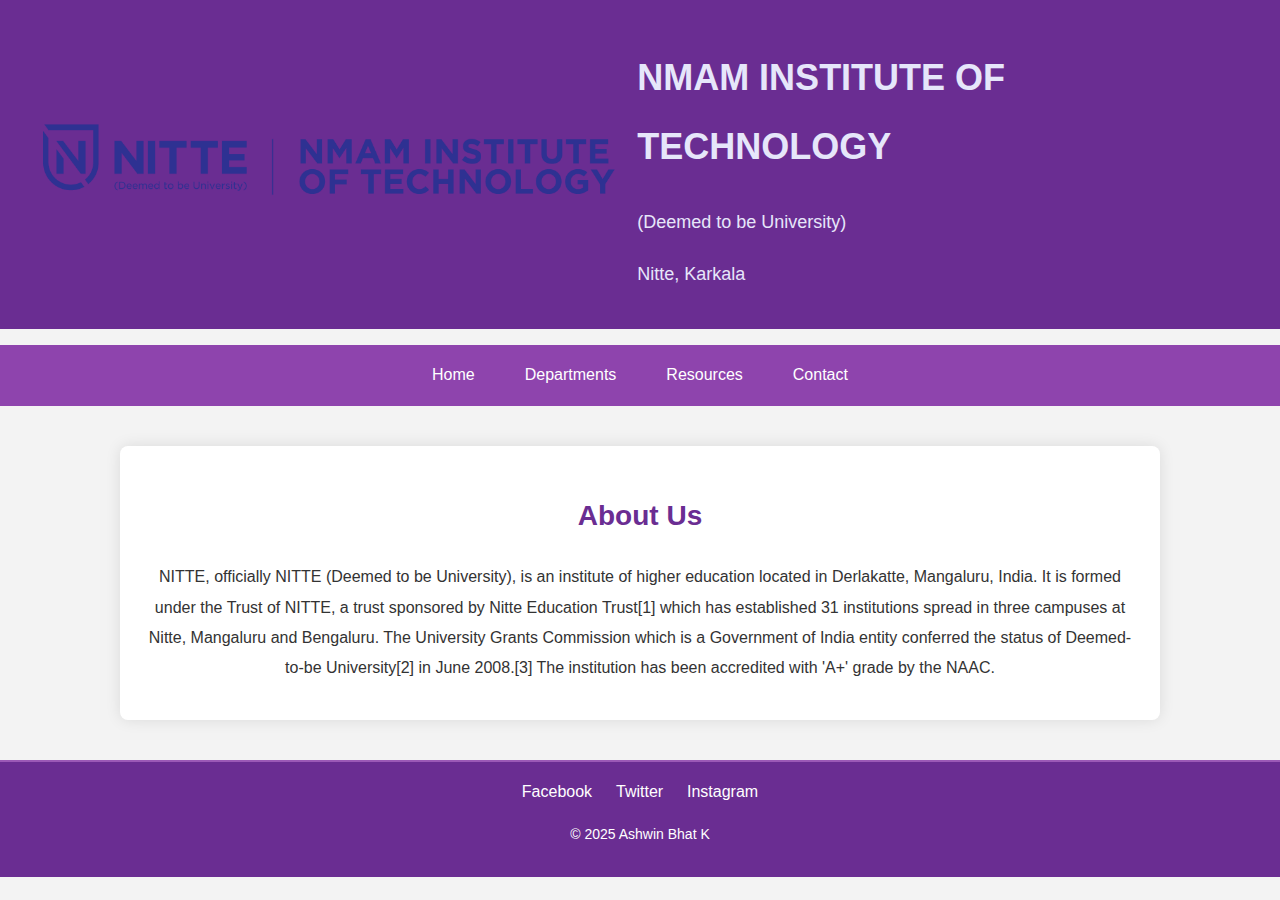
<file: index.html>
<!DOCTYPE html>
<html lang="en">
<head>
    <meta charset="UTF-8">
    <meta name="viewport" content="width=device-width, initial-scale=1.0">
    <link rel="stylesheet" href="style.css">
    <title>NMAM Institute of Technology</title>
</head>
<body>
   
    <header>
        <div class="logo">
            <img src="logoo.png" alt="NITTE LOGO">
        </div>
        <div class="collagename">
            <h1>NMAM Institute of Technology</h1>
            <h2>(Deemed to be University)</h2>
            <h3>Nitte, Karkala</h3>
        </div>
    </header>
     
    <nav>
        <ul>
            <li><a href="index.html">Home</a></li>
            <li>
                <a href="#">Departments</a>
                <ul>
                    <li><a href="cse.html">Department of Computer Science</a></li>
                    <li><a href="is.html">Department of Information Science</a></li>
                </ul>
            </li>
            <li><a href="Resources.html">Resources</a></li>
            <li><a href="contact.html">Contact</a></li>
        </ul>
    </nav>
     
    <main>
        <h2>About Us</h2>
        <p>NITTE, officially NITTE (Deemed to be University), is an institute of higher education located in Derlakatte, Mangaluru, India. It is formed under the Trust of NITTE, a trust sponsored by Nitte Education Trust[1] which has established 31 institutions spread in three campuses at Nitte, Mangaluru and Bengaluru.

The University Grants Commission which is a Government of India entity conferred the status of Deemed-to-be University[2] in June 2008.[3]

The institution has been accredited with 'A+' grade by the NAAC. </p>
    </main>

    <footer>
        <div class="social-links">
            <a href="https://www.facebook.com/">Facebook</a>
            <a href="https://x.com/">Twitter</a>
            <a href="https://www.instagram.com/">Instagram</a>
        </div>
        <p>&copy; 2025 Ashwin Bhat K</p>
    </footer>
</body>
</html>
</file>
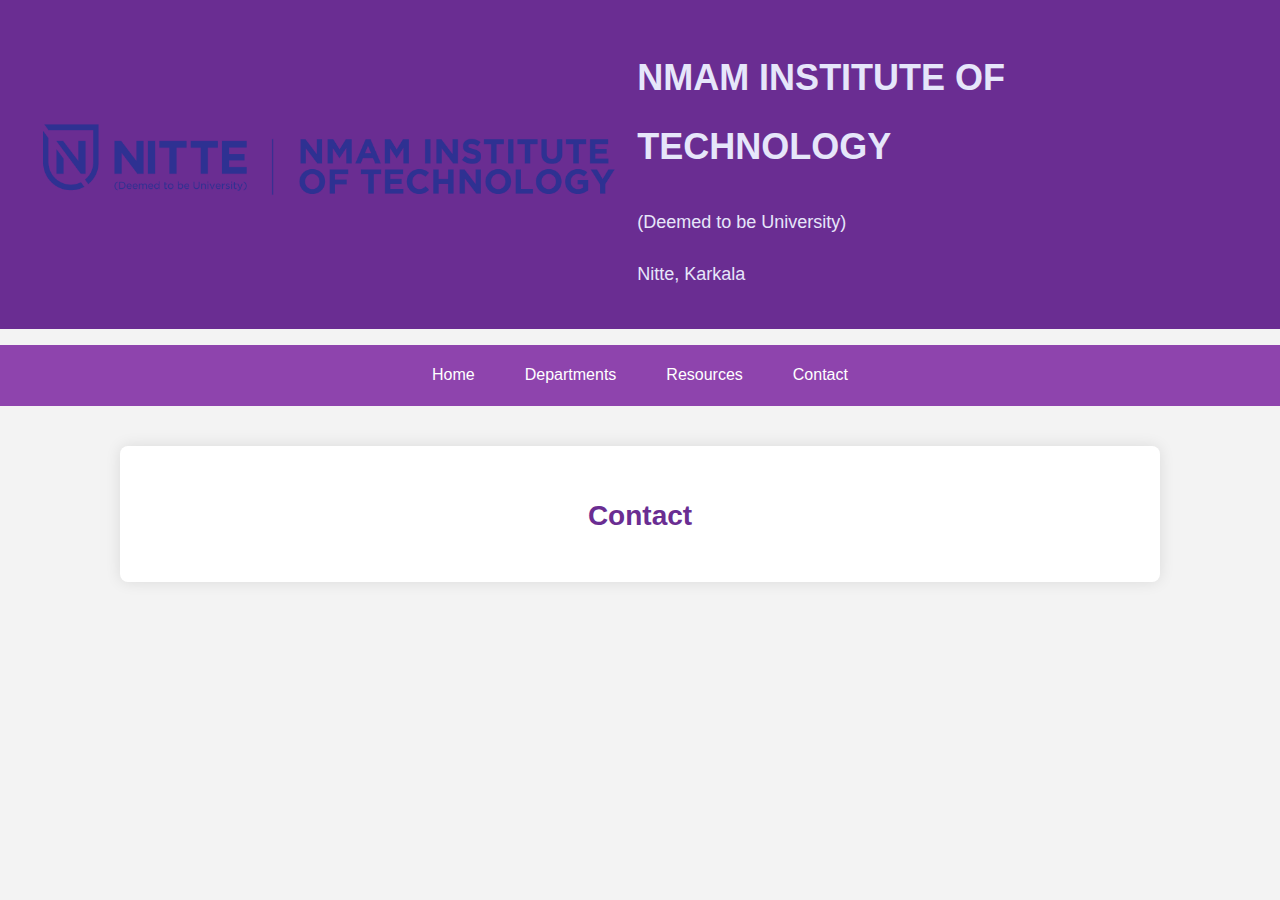
<file: contact.html>
<!DOCTYPE html>
<html lang="en">
<head>
    <meta charset="UTF-8">
    <meta name="viewport" content="width=device-width, initial-scale=1.0">
    <title>Document</title>
    <link rel="stylesheet" href="style.css">
</head>
<body>
    <body>
   
    <header>
        <div class="logo">
            <img src="logoo.png" alt="NITTE LOGO">
        </div>
        <div class="collagename">
            <h1>NMAM Institute of Technology</h1>
            <h2>(Deemed to be University)</h2>
            <h3>Nitte, Karkala</h3>
        </div>
    </header>
     
    <nav>
        <ul>
            <li><a href="index.html">Home</a></li>
            <li>
                <a href="#">Departments</a>
                <ul>
                    <li><a href="cse.html">Department of Computer Science </a></li>
                    <li><a href="is.html">Department of Information Science</a></li>
                </ul>
            </li>
            <li><a href="Resources.html">Resources</a></li>
            <li><a href="contact.html">Contact</a></li>
        </ul>
    </nav>
     
    <main>
        <h2>Contact</h2>
        <p>
        
        </p>
    </main>
</body>
</html>
</file>
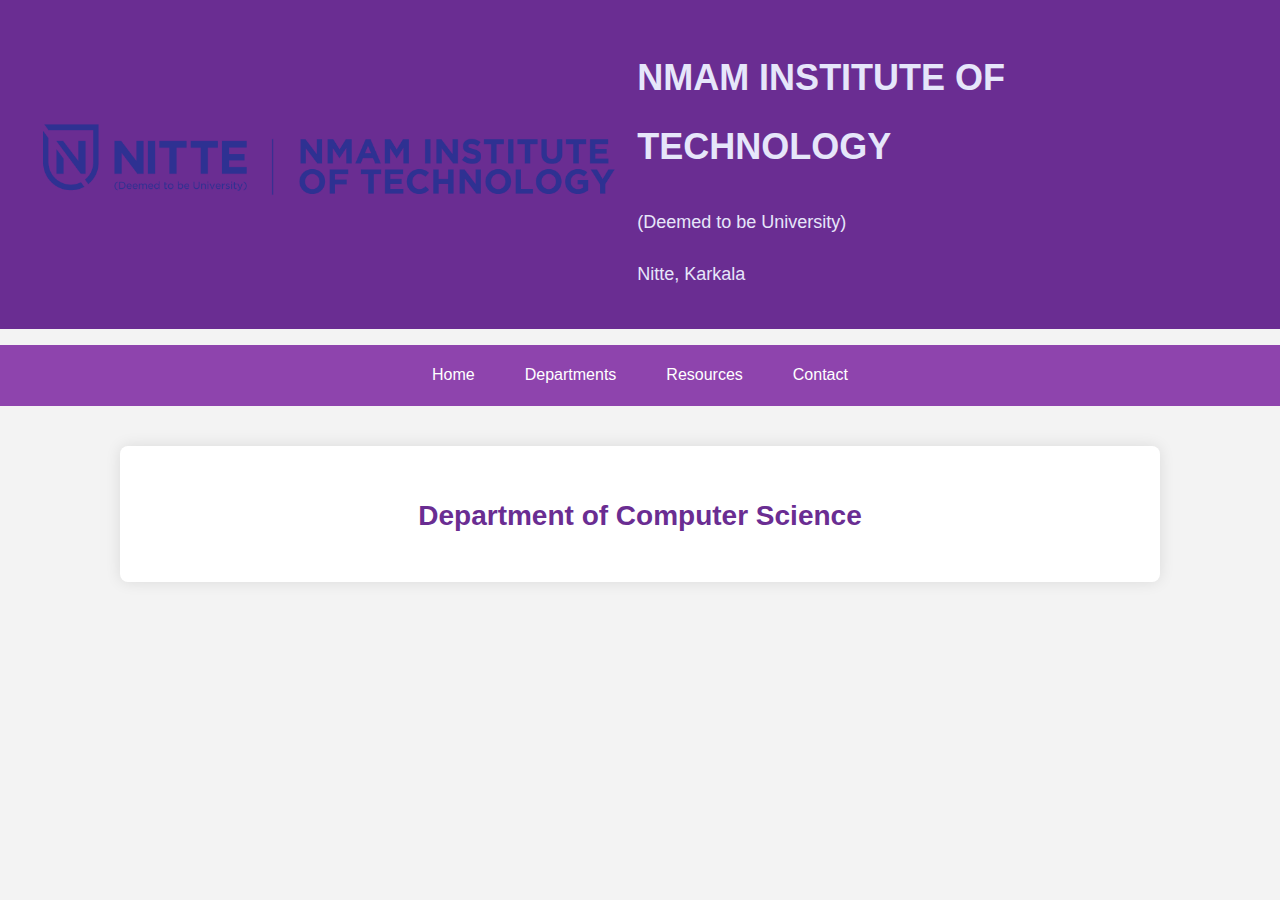
<file: cse.html>
<!DOCTYPE html>
<html lang="en">
<head>
    <meta charset="UTF-8">
    <meta name="viewport" content="width=device-width, initial-scale=1.0">
    <title>Document</title>
    <link rel="stylesheet" href="style.css">
</head>
<body>
    <header>
        <div class="logo">
            <img src="logoo.png" alt="NITTE LOGO">
        </div>
        <div class="collagename">
            <h1>NMAM Institute of Technology</h1>
            <h2>(Deemed to be University)</h2>
            <h3>Nitte, Karkala</h3>
        </div>
    </header>
     <nav>
        <ul>
            <li><a href="index.html">Home</a></li>
            <li>
                <a href="#">Departments</a>
                <ul>
                    <li><a href="cse.html">Department of Computer Science </a></li>
                    <li><a href="is.html">Department of Information Science</a></li>
                </ul>
            </li>
            <li><a href="Resources.html">Resources</a></li>
            <li><a href="contact.html">Contact</a></li>
        </ul>
    </nav>
    <main>
        <h2>Department of Computer Science</h2>
        <p></p>
    </main>
</body>
</html>
</file>
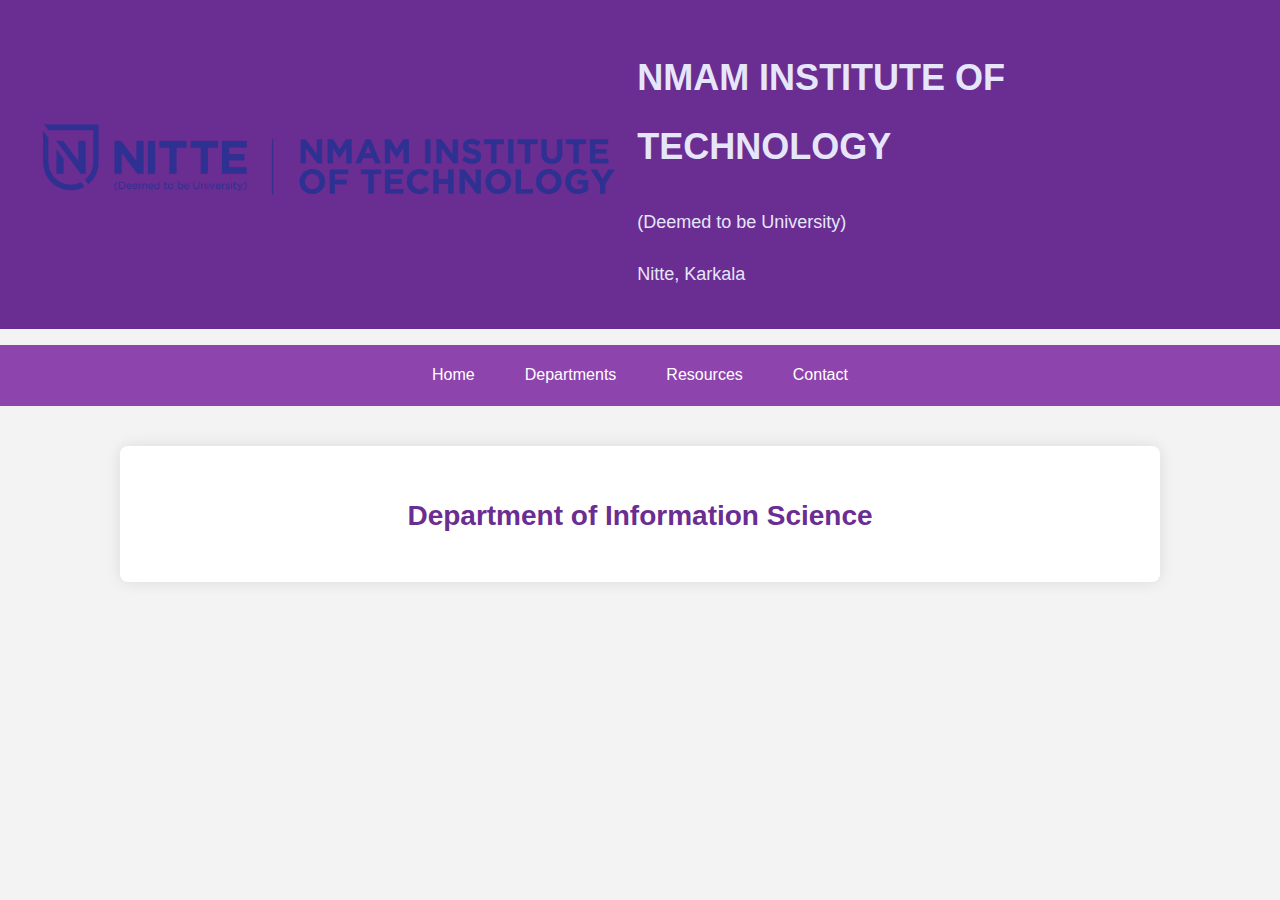
<file: is.html>
<!DOCTYPE html>
<html lang="en">
<head>
    <meta charset="UTF-8">
    <meta name="viewport" content="width=device-width, initial-scale=1.0">
    <title>Document</title>
    <link rel="stylesheet" href="style.css">
</head>
<body>
    <header>
        <div class="logo">
            <img src="logoo.png" alt="NITTE LOGO">
        </div>
        <div class="collagename">
            <h1>NMAM Institute of Technology</h1>
            <h2>(Deemed to be University)</h2>
            <h3>Nitte, Karkala</h3>
        </div>
    </header>
     <nav>
        <ul>
            <li><a href="index.html">Home</a></li>
            <li>
                <a href="#">Departments</a>
                <ul>
                    <li><a href="cse.html">Department of Computer Science </a></li>
                    <li><a href="is.html">Department of Information Science</a></li>
                </ul>
            </li>
            <li><a href="Resources.html">Resources</a></li>
            <li><a href="contact.html">Contact</a></li>
        </ul>
    </nav>
    <main>
        <h2>Department of Information Science</h2>
        <p></p>
    </main>
</body>
</html>
</file>
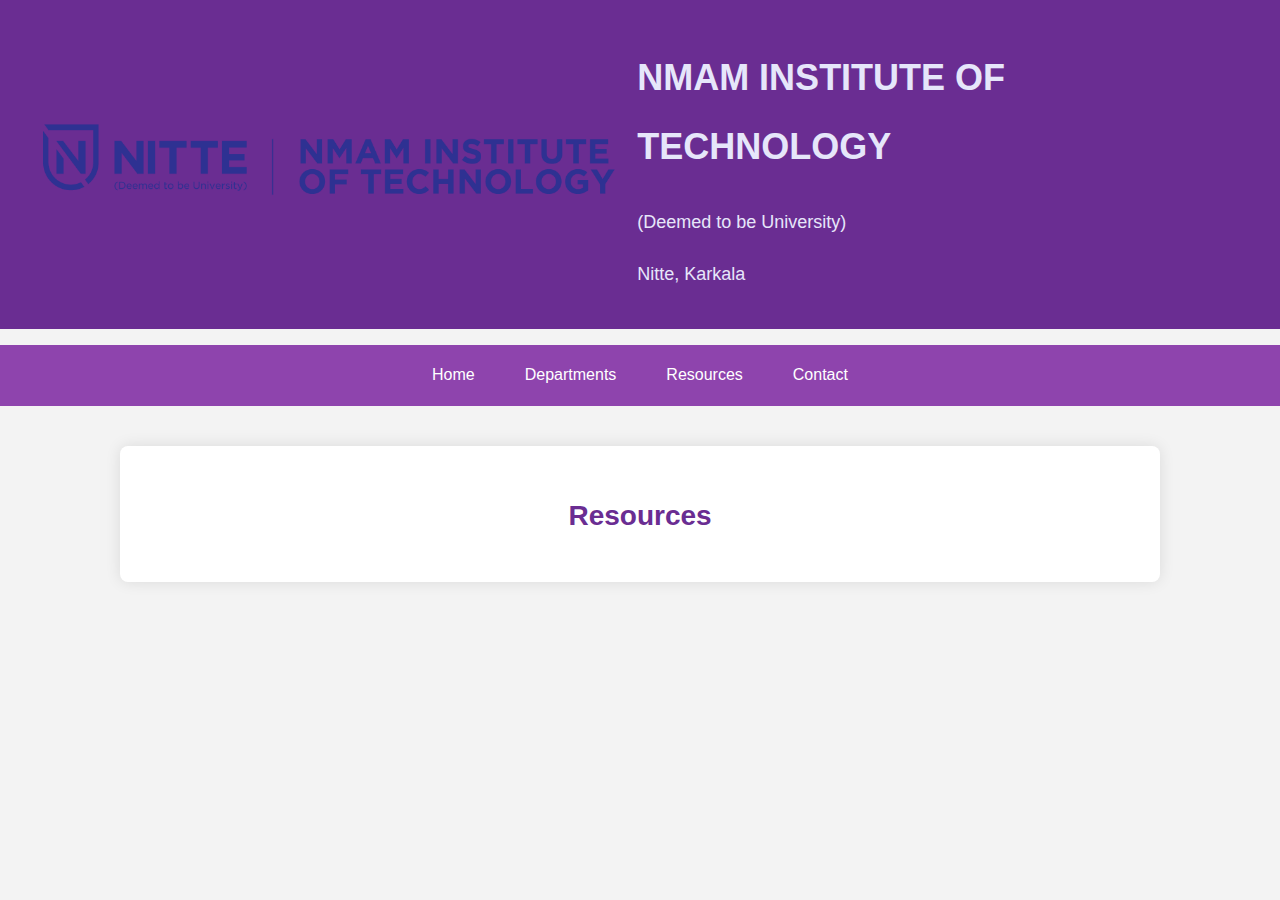
<file: Resources.html>
<!DOCTYPE html>
<html lang="en">
<head>
    <meta charset="UTF-8">
    <meta name="viewport" content="width=device-width, initial-scale=1.0">
    <title>Document</title>
    <link rel="stylesheet" href="style.css">
</head>
<body>
    <header>
        <div class="logo">
            <img src="logoo.png" alt="NITTE LOGO">
        </div>
        <div class="collagename">
            <h1>NMAM Institute of Technology</h1>
            <h2>(Deemed to be University)</h2>
            <h3>Nitte, Karkala</h3>
        </div>
    </header>
     <nav>
        <ul>
            <li><a href="index.html">Home</a></li>
            <li>
                <a href="#">Departments</a>
                <ul>
                    <li><a href="cse.html">Department of Computer Science </a></li>
                    <li><a href="is.html">Department of Information Science</a></li>
                </ul>
            </li>
            <li><a href="Resources.html">Resources</a></li>
            <li><a href="contact.html">Contact</a></li>
        </ul>
    </nav>
    <main>
        <h2>Resources</h2>
        <p></p>
    </main>
</body>

</html>
</file>
<file: style.css>
body {
    background: #f3f3f3;
    color: #333; 
    line-height: 1.9;
    margin: 0;
    padding: 0;
    font-family: "Segoe UI", Arial, sans-serif;
}

header {
    display: flex;
    align-items: center;
    background: #6A2D92;
    color: #E6E6FA;
    padding: 20px 40px;
}

header .logo img {
    height: 80px;
    margin-right: 20px;
}

header .collagename h1 {
    font-size: 36px;
    font-weight: bold;
    text-transform: uppercase;
}

header .collagename h2,
header .collagename h3 {
    font-size: 18px;
    font-weight: normal;
}


nav {
    background: #8E44AD; 
}

nav ul {
    list-style: none;
    display: flex;
    justify-content: center;
    padding: 0;
}

nav ul li {
    position: relative;
}

nav ul li a {
    display: block;
    padding: 15px 25px;
    color: #fff;
    text-decoration: none;
    transition: background 0.3s ease-in-out;
}

nav ul li a:hover {
    background: #9B59B6; 
}

nav ul li ul {
    display: none;
    position: absolute;
    background: #8E44AD;
    top: 100%;
    left: 0;
    min-width: 200px;
    border-radius: 0 0 8px 8px;
}

nav ul li:hover ul {
    display: block;
}

nav ul li ul li a {
    padding: 12px;
    border-bottom: 1px solid rgba(255, 255, 255, 0.2);
}

nav ul li ul li a:hover {
    background: #9B59B6;
}

main {
    max-width: 1000px;
    margin: 40px auto;
    padding: 20px;
    background: #fff;
    text-align: center;
    box-shadow: 0px 0px 15px rgba(0, 0, 0, 0.1);
    border-radius: 8px;
}

main h2 {
    font-size: 28px;
    margin-bottom: 20px;
    color: #6A2D92;
}

footer {
    background: #6A2D92;
    color: white;
    text-align: center;
    padding: 15px;
    margin-top: 40px;
    font-size: 14px;
    border-top: 2px solid #9B59B6;
}

.social-links a {
    text-decoration: none;
    margin: 0 10px;
    color: white;
    font-size: 16px;
}

.social-links a:hover {
    color: #9B59B6;
}
</file>
